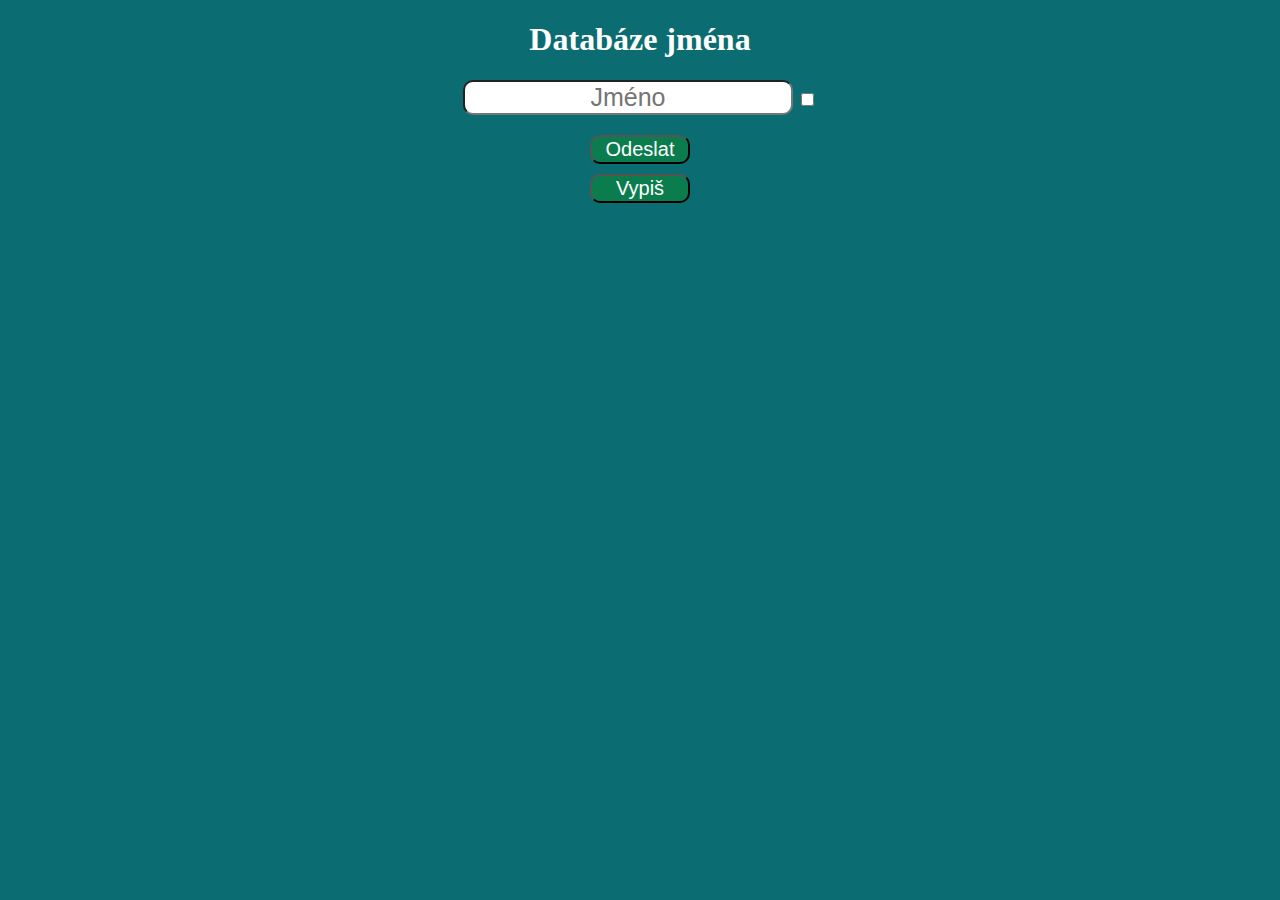
<file: index.html>
<!DOCTYPE html>
<html lang="cs">
<head>
    <meta charset="UTF-8">
    <meta name="viewport" content="width=device-width, initial-scale=1.0">
    <link rel="stylesheet" href="style.css">
    <title>Databáze jmen</title>
</head>
<body>
    <h1>Databáze jména</h1>
    <form id="test-form">
        <input type="text" name="firstName" placeholder="Jméno">
        <input type="checkbox" class="my-checkbox"><br>
        <input type="submit" value="Odeslat">
    </form>

    <button class="to-list">Vypiš</button>

    <div class="list-names">
        
    </div>

    <script src="uuidv4.js"></script>
    <script src="functions.js"></script>
    <script src="script.js"></script>
</body>
</html>
</file>
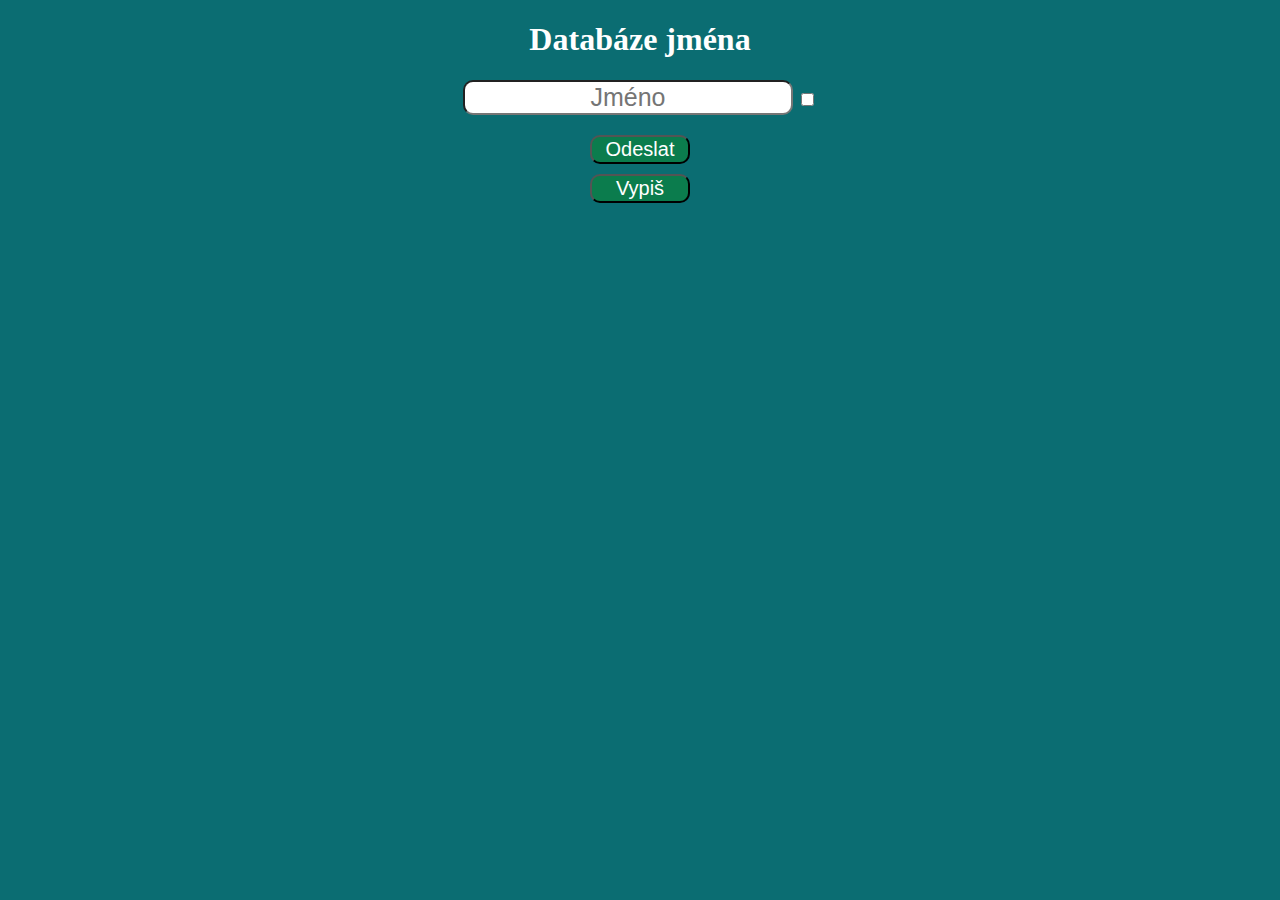
<file: edit.html>
<!DOCTYPE html>
<html lang="cs">
<head>
    <meta charset="UTF-8">
    <meta name="viewport" content="width=device-width, initial-scale=1.0">,
    <link rel="stylesheet" href="style.css">
    <title>Editovací stránka</title>
</head>
<body>
    <h1>Editovací stránka</h1>
    <form id="changing-form">
        <input type="text" id="edited-name" name="changingName"><br>
        <input type="submit" value="Odeslat">
    </form>

    <a href="index.html" class="back-btn">Zpět na úvodní stranu</a>
    
    <script src="functions.js"></script>
    <script src="script-edit.js"></script>
</body>
</html>
</file>
<file: style.css>
body {
    background: rgb(11, 109, 114);
}

h1 {
    color: white;
    text-align: center;
}

form {
    text-align: center;
}

input[type="text"] {
    outline: none;
    text-align: center;
    border-radius: 10px;
    font-size: 25px;
}

input[type="submit"] {
    font-size: 20px;
    margin-top: 20px;
    border-radius: 10px;
    background: rgb(11, 124, 77);
    color: white;
    width: 100px;
}

input[type="submit"]:hover {
    background: rgb(14, 151, 94);
    cursor: pointer;
    box-shadow: 5px 5px 10px black;
}

.to-list {
    display: block;
    margin: 10px auto;
    text-align: center;
    border-radius: 10px;
    font-size: 20px;
    background: rgb(11, 124, 77);
    color: white;
    width: 100px;
}

.to-list:hover {
    background: rgb(14, 151, 94);
    cursor: pointer;
    box-shadow: 5px 5px 10px black;
}

.list-names {
    display: block;
    width: 300px;
    margin: 0 auto;
    color: white;
}

.list-names button {
    background: rgb(192, 8, 8);
    font-size: 18px;
    border-radius: 10px;
    margin-top: 5px;
    color: white;
    padding: 5px 10px;
}

.list-names button:hover {
    background: rgb(231, 11, 11);
    box-shadow: 5px 5px 10px black;
}

.list-names a {
    margin-left: 20px;
    font-size: 25px;
}

.adult {
    color: rgb(52, 209, 52);
}

.no-adult {
    color: red;
}

.back-btn {
    padding: 5px 10px;
    text-decoration: none;
    display: block;
    margin: 50px auto;
    text-align: center;
    border: 1px solid black;
    border-radius: 10px;
    font-size: 20px;
    background: rgb(11, 124, 77);
    color: white;
    width: 170px;
}

.back-btn:hover {
    background: rgb(14, 151, 94);
    cursor: pointer;
    box-shadow: 5px 5px 10px black;
}
</file>
